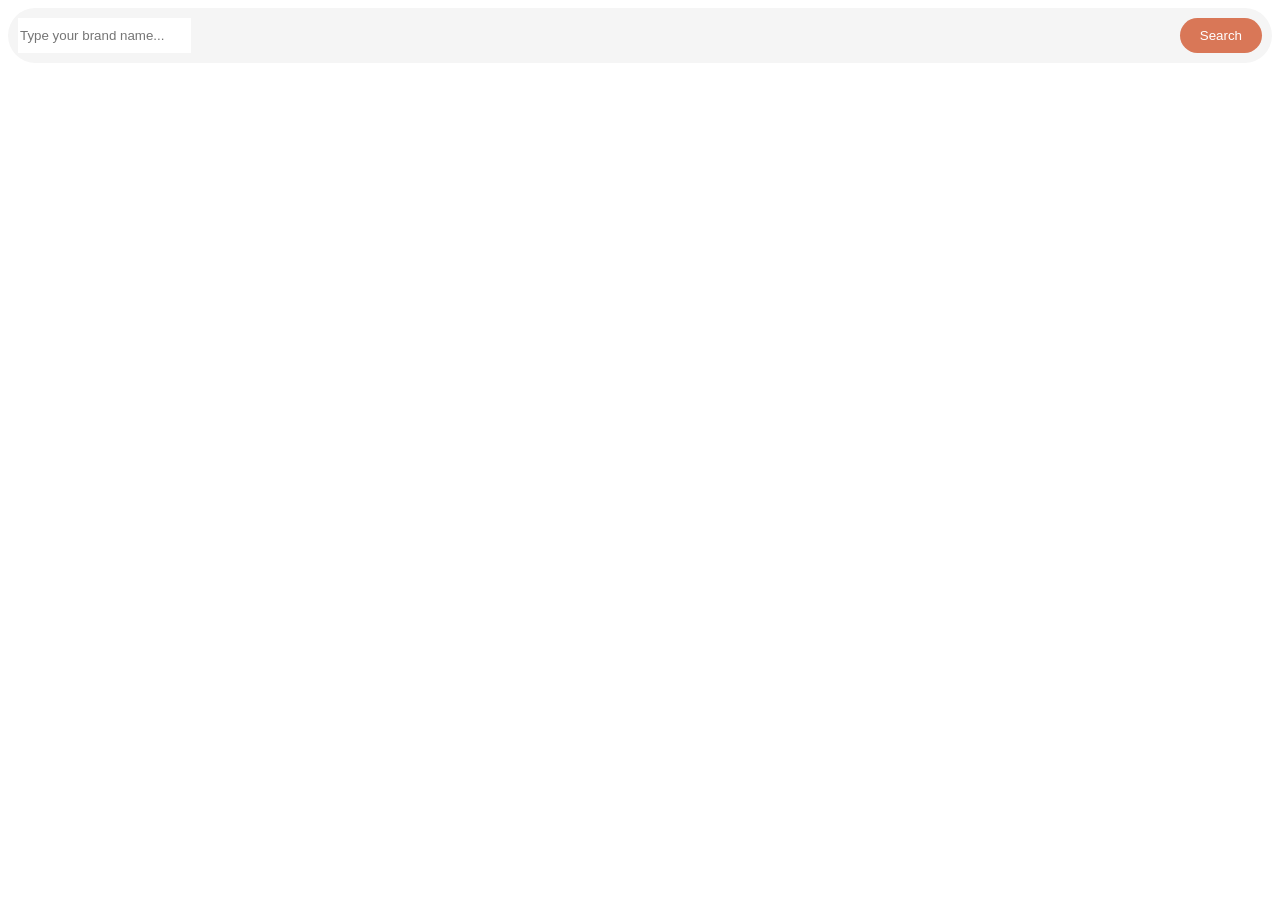
<file: input.html>
<!DOCTYPE html>
<html lang="en">
<head>
    <meta charset="UTF-8">
    <meta name="viewport" content="width=device-width, initial-scale=1.0">
    <title>Document</title>
</head>
<style>
    .input{
        background-color: #f5f5f5;
        padding: 10px;
        border-radius: 40px;
        display: flex;
        justify-content: space-between;
    }
    input{
        width: auto;
        border: none;
    }
    button{
        background-color: #D97757;
        color: white;
        border: none;

        padding: 10px 20px;
        border-radius: 40px;
    }
</style>
<body>
    <div class="input">
        <input type="text" placeholder="Type your brand name...">
        <button>Search</button>
    </div>
</body>
</html>
</file>
